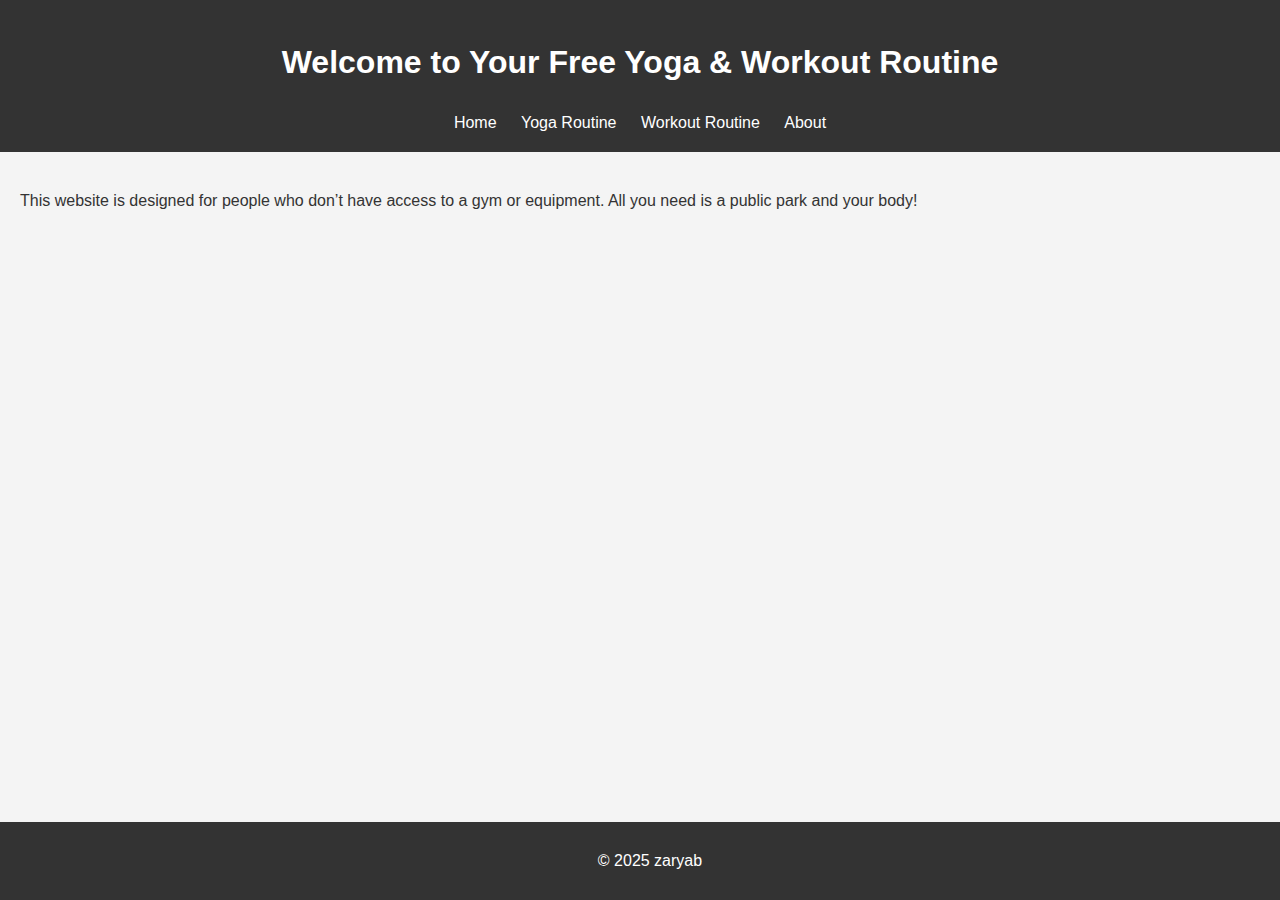
<file: index.html>
<!DOCTYPE html>
<html lang="en">
<head>
  <meta charset="UTF-8">
  <meta name="viewport" content="width=device-width, initial-scale=1.0">
  <title>Free Yoga & Workout Routine</title>
  <link rel="stylesheet" href="styles.css">
</head>
<body>
  <header>
    <h1>Welcome to Your Free Yoga & Workout Routine</h1>
    <nav>
      <a href="index.html">Home</a>
      <a href="yoga.html">Yoga Routine</a>
      <a href="workout.html">Workout Routine</a>
      <a href="about.html">About</a>
    </nav>
  </header>
  <main>
    <p>This website is designed for people who don’t have access to a gym or equipment. All you need is a public park and your body!</p>
  </main>
  <footer>
    <p>&copy; 2025 zaryab</p>
  </footer>
</body>
</html>
</file>
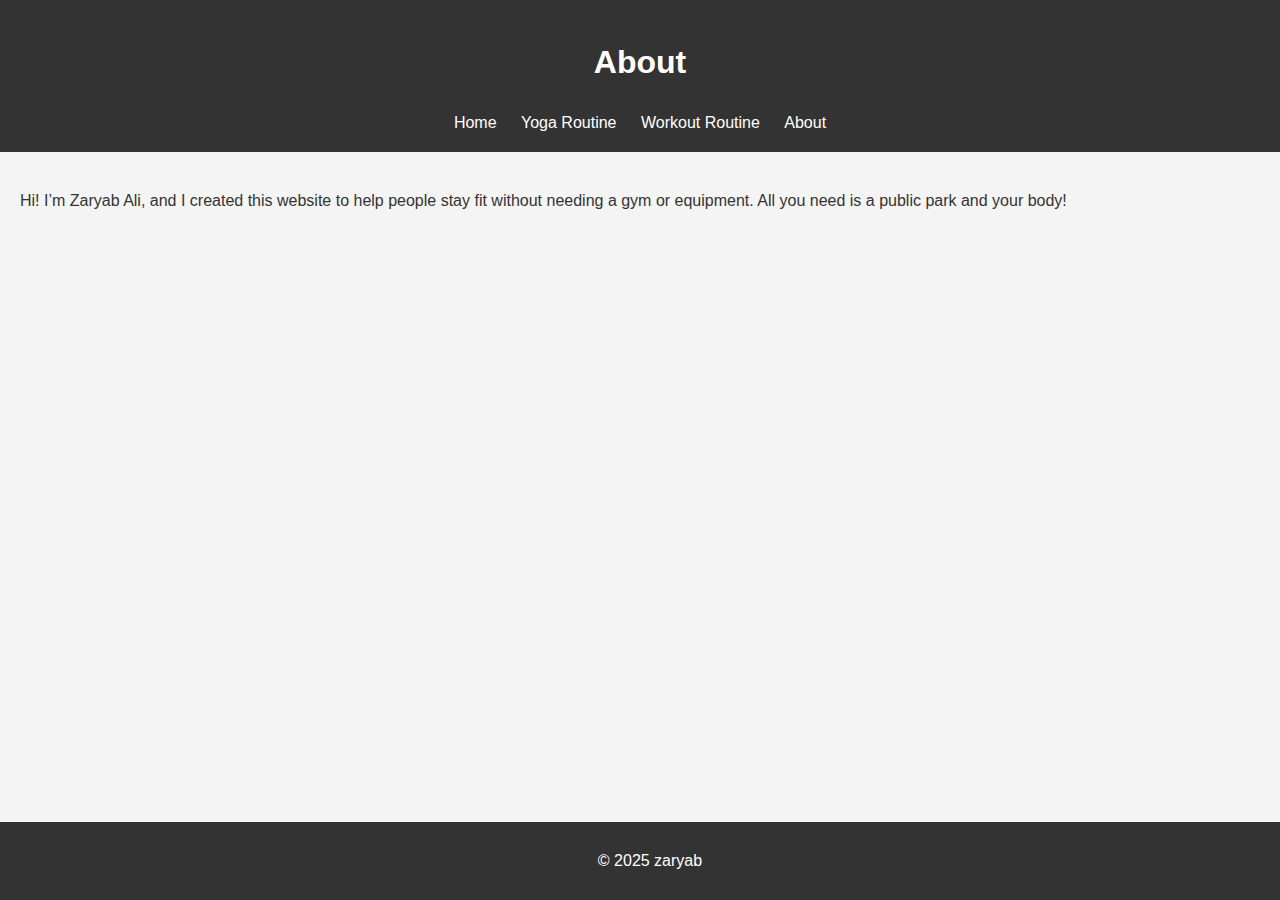
<file: about.html>
<!DOCTYPE html>
<html lang="en">
<head>
  <meta charset="UTF-8">
  <meta name="viewport" content="width=device-width, initial-scale=1.0">
  <title>About</title>
  <link rel="stylesheet" href="styles.css">
</head>
<body>
  <header>
    <h1>About</h1>
    <nav>
      <a href="index.html">Home</a>
      <a href="yoga.html">Yoga Routine</a>
      <a href="workout.html">Workout Routine</a>
      <a href="about.html">About</a>
    </nav>
  </header>
  <main>
    <p><p>Hi! I’m Zaryab Ali, and I created this website to help people stay fit without needing a gym or equipment. All you need is a public park and your body!</p></p>
  </main>
  <footer>
    <p>&copy; 2025 zaryab</p>
  </footer>
</body>
</html>
</file>
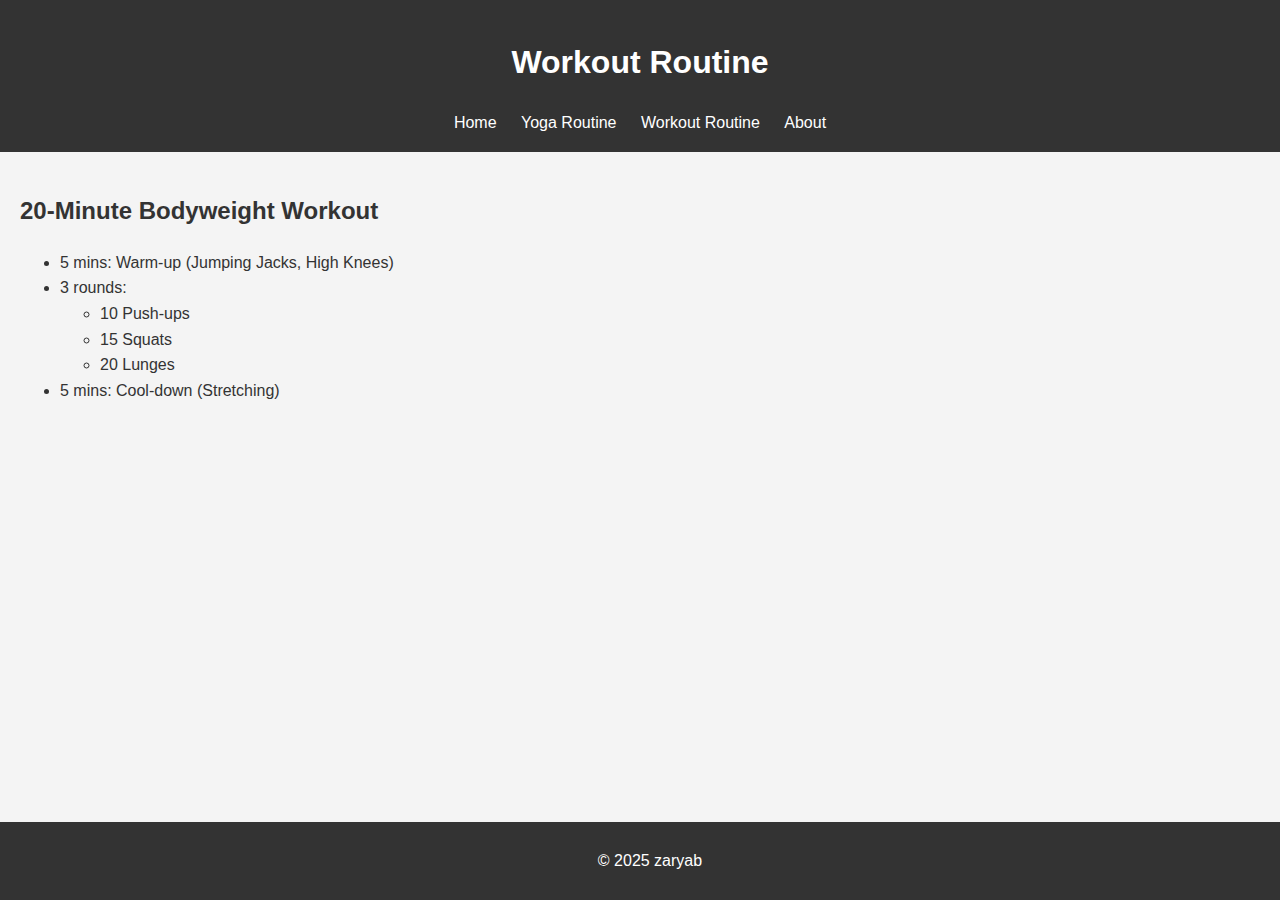
<file: workout.html>
<!DOCTYPE html>
<html lang="en">
<head>
  <meta charset="UTF-8">
  <meta name="viewport" content="width=device-width, initial-scale=1.0">
  <title>Workout Routine</title>
  <link rel="stylesheet" href="styles.css">
</head>
<body>
  <header>
    <h1>Workout Routine</h1>
    <nav>
      <a href="index.html">Home</a>
      <a href="yoga.html">Yoga Routine</a>
      <a href="workout.html">Workout Routine</a>
      <a href="about.html">About</a>
    </nav>
  </header>
  <main>
    <h2>20-Minute Bodyweight Workout</h2>
    <ul>
      <li>5 mins: Warm-up (Jumping Jacks, High Knees)</li>
      <li>3 rounds:
        <ul>
          <li>10 Push-ups</li>
          <li>15 Squats</li>
          <li>20 Lunges</li>
        </ul>
      </li>
      <li>5 mins: Cool-down (Stretching)</li>
    </ul>
  </main>
  <footer>
    <p>&copy; 2025 zaryab</p>
  </footer>
</body>
</html>
</file>
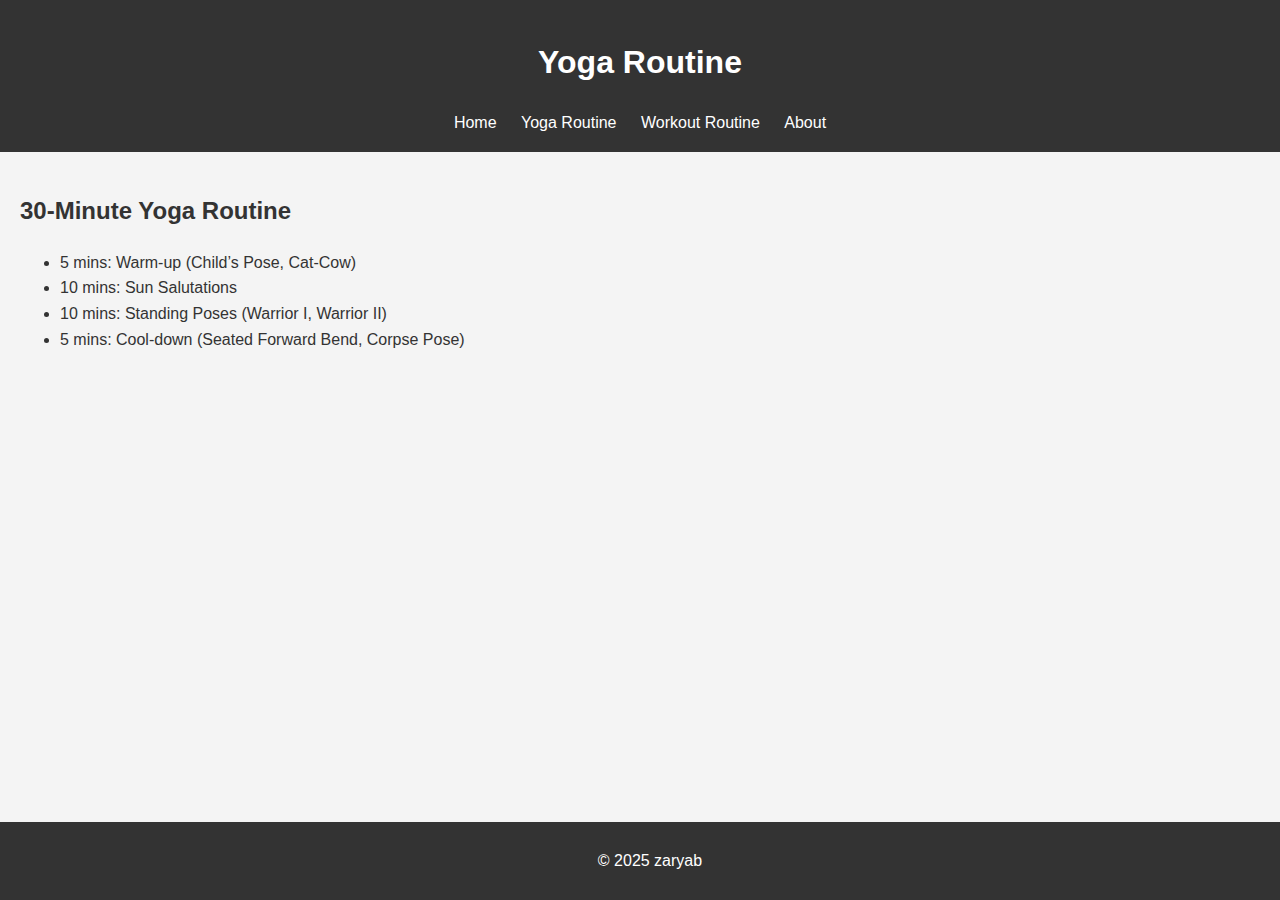
<file: yoga.html>
<!DOCTYPE html>
<html lang="en">
<head>
  <meta charset="UTF-8">
  <meta name="viewport" content="width=device-width, initial-scale=1.0">
  <title>Yoga Routine</title>
  <link rel="stylesheet" href="styles.css">
</head>
<body>
  <header>
    <h1>Yoga Routine</h1>
    <nav>
      <a href="index.html">Home</a>
      <a href="yoga.html">Yoga Routine</a>
      <a href="workout.html">Workout Routine</a>
      <a href="about.html">About</a>
    </nav>
  </header>
  <main>
    <h2>30-Minute Yoga Routine</h2>
    <ul>
      <li>5 mins: Warm-up (Child’s Pose, Cat-Cow)</li>
      <li>10 mins: Sun Salutations</li>
      <li>10 mins: Standing Poses (Warrior I, Warrior II)</li>
      <li>5 mins: Cool-down (Seated Forward Bend, Corpse Pose)</li>
    </ul>
  </main>
  <footer>
    <p>&copy; 2025 zaryab</p>
  </footer>
</body>
</html>
</file>
<file: styles.css>
body {
  font-family: Arial, sans-serif;
  line-height: 1.6;
  margin: 0;
  padding: 0;
  background-color: #f4f4f4;
  color: #333;
}

header {
  background: #333;
  color: #fff;
  padding: 1rem 0;
  text-align: center;
}

nav a {
  color: #fff;
  margin: 0 10px;
  text-decoration: none;
}

main {
  padding: 20px;
}

footer {
  text-align: center;
  padding: 10px;
  background: #333;
  color: #fff;
  position: fixed;
  bottom: 0;
  width: 100%;
}
</file>
